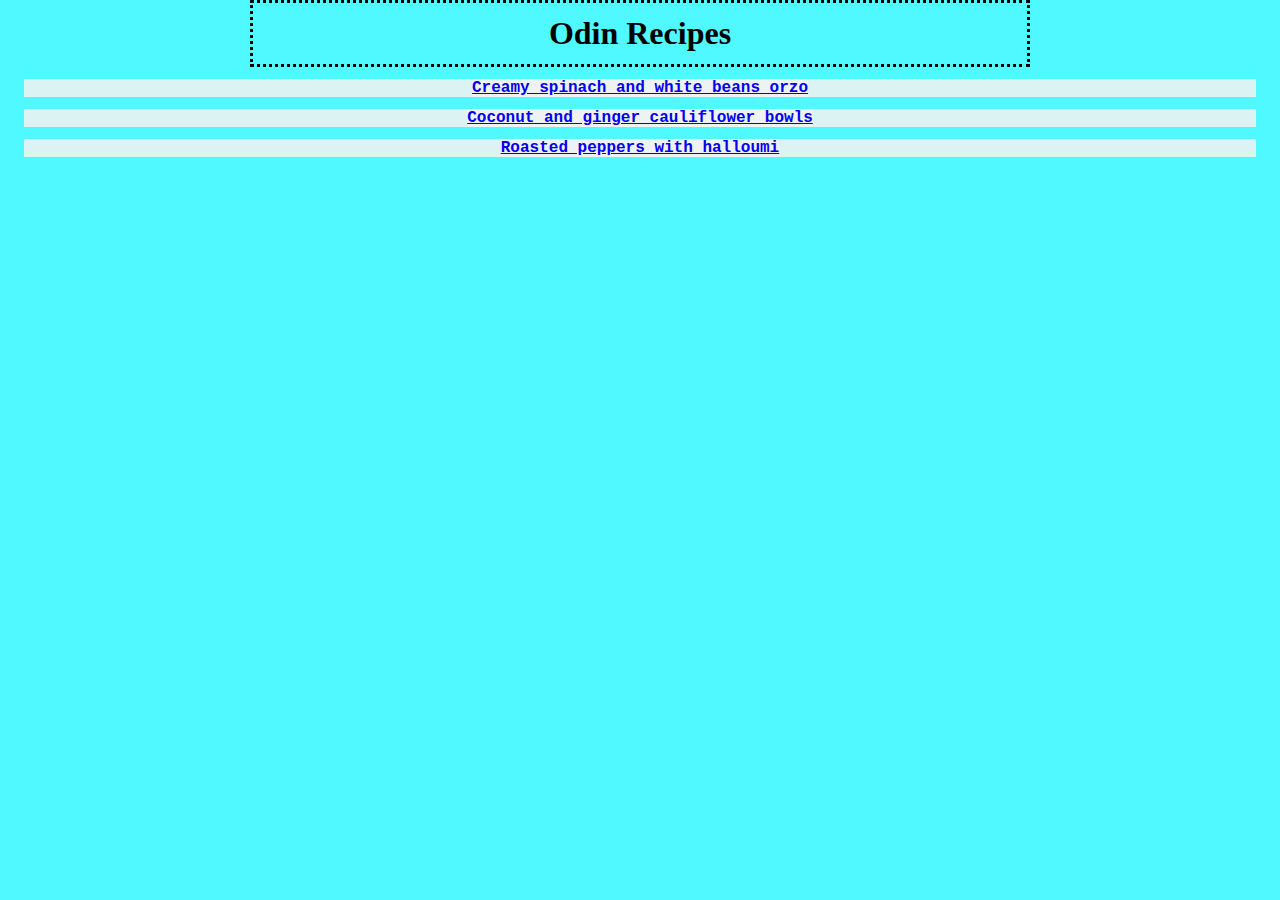
<file: index.html>
<!DOCTYPE html>
<html lang="en">
<head>
  <meta charset="UTF-8">
  <meta name="viewport" content="width=device-width, initial-scale=1.0">
  <title>Recipes</title>
  <link rel="stylesheet" href="style.css">
</head>
<body>
  <h1>Odin Recipes</h1>
    <p><a href="recipes/spinach_beans_orzo.html">Creamy spinach and white beans orzo</a></p>
    <p> <a href="recipes/cocounut_ginger_cauliflower.html">Coconut and ginger cauliflower bowls</a> </p>
    <p> <a href="recipes/halloumi_peppers.html">Roasted peppers with halloumi</a> </p>
</body>
</html>
</file>
<file: style.css>
* {
  margin: 0;
  padding: 0;
  box-sizing: border-box;
  background-color: rgb(80, 249, 255);
}
 h1 {
  border: dotted black;
  text-align: center;
  font-family: Lucida Handwriting, Brush Script MT, cursive;
  padding: 12px;
  margin-left: 250px;
  margin-right: 250px;
 }

 p {
  margin: 12px 24px;
  font-family: 'Courier New', Courier, monospace;
  color: black;
  font-weight: bold;
  text-align: center;
  background-color: rgba(241, 241, 241, 0.863);
 }

 a {
  background-color: rgba(241, 241, 241, 0.863);
 }
</file>
